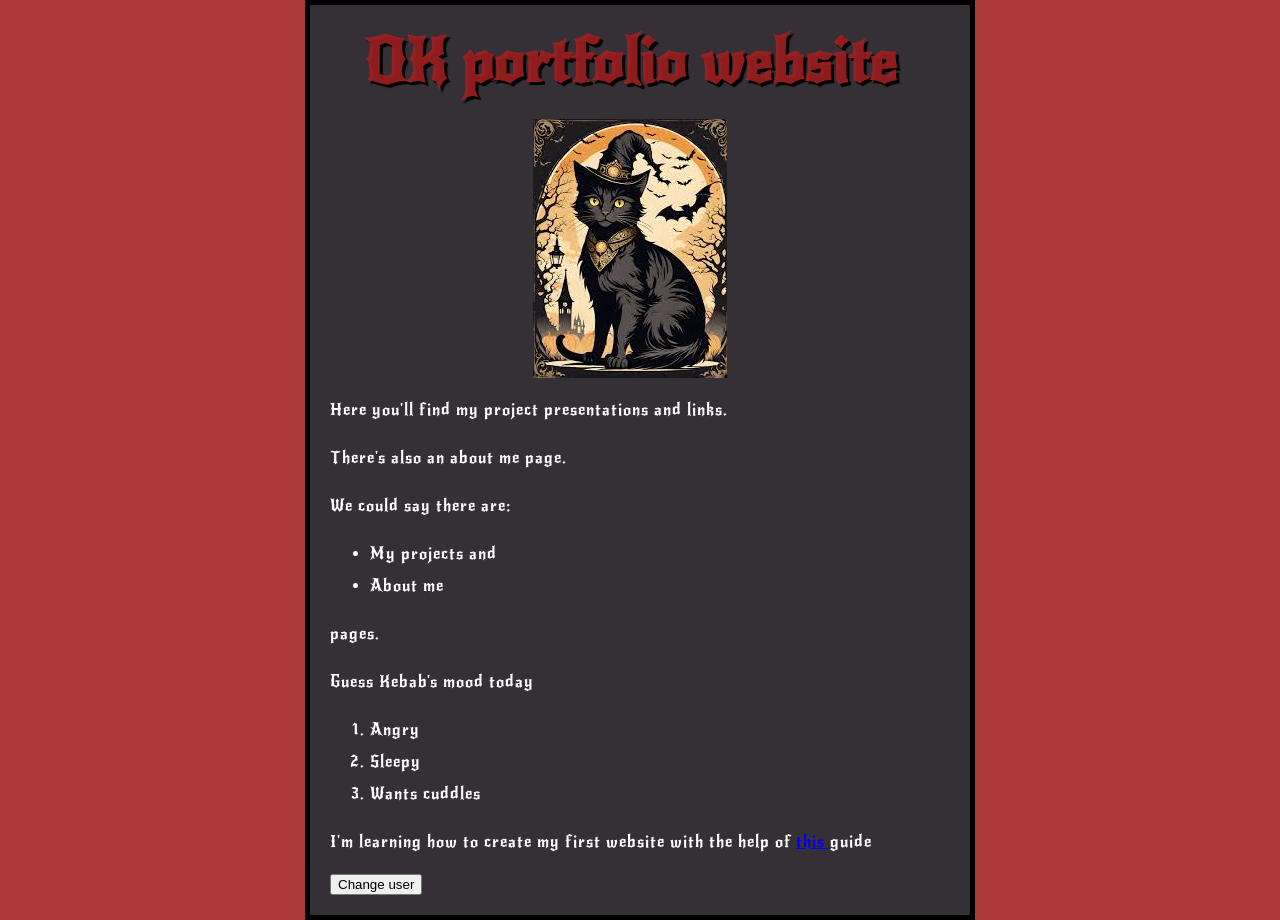
<file: index.html>
<!doctype html>
<html lang="en-US">
  <head>
    <meta charset="utf-8" />
    <meta name="viewport" content="width=device-width" />
    <title>My test page</title>
    <link href="styles/style.css" rel="stylesheet" />
    <link
      rel="preconnect"
      href="[https://fonts.googleapis.com](https://fonts.googleapis.com/)"
    />
    <link
      rel="preconnect"
      href="[https://fonts.gstatic.com](https://fonts.gstatic.com/)"
      crossorigin
    />
    <link
      href="https://fonts.googleapis.com/css2?family=New+Rocker&display=swap"
      rel="stylesheet"
    />
    <script async src="scripts/main.js"></script>
  </head>
  <body>
    <h1>OK portfolio website</h1>
    <img src="images/images.jpeg" alt="A witchy black cat" />
    <p>Here you'll find my project presentations and links.</p>
    <p>There's also an about me page.</p>
    <p>We could say there are:</p>
    <ul>
      <li>My projects and</li>
      <li>About me</li>
    </ul>
    <p>pages.</p>
    <p>Guess Kebab's mood today</p>
    <ol>
      <li>Angry</li>
      <li>Sleepy</li>
      <li>Wants cuddles</li>
    </ol>
    <p>
      I'm learning how to create my first website with the help of
      <a
        href="https://developer.mozilla.org/en-US/docs/Learn_web_development/Getting_started/Your_first_website/Creating_the_content"
        >this
      </a>
      guide
    </p>
    <button>Change user</button>
  </body>
</html>
</file>
<file: styles/style.css>
html {
  font-size: 10px;
  font-family: "New Rocker", system-ui;
  font-weight: 400;
  font-style: normal;
  background-color: #a22020e0;
}

h1 {
  font-size: 60px;
  text-align: center;
  margin: 0;
  padding: 20px 0; /* top-left-bottom-right */
  color: #a22020e0;
  text-shadow: 3px 3px 1px black; /* 1: horizontal offset shadow from the text - 2:vertical
  - 3: blur radius - 4: shadow colour */
}

p,
li {
  color: white;
  font-size: 16px;
  line-height: 2;
  letter-spacing: 1px;
}

body {
  width: 600px;
  margin: 0 auto; /* auto fills left-right automatically */
  background-color: #353036;
  padding: 0 40px 20px 20px;
  border: 5px solid black;
}

img {
  display: block;
  margin: 0 auto; /* for it to work, need the display: block from before */
  max-width: 100%; /* insures that the image won't be larger that body width of 600px*/
}
.done {
  color: darkseagreen;
  text-decoration: line-through solid black 2px;
}
</file>
